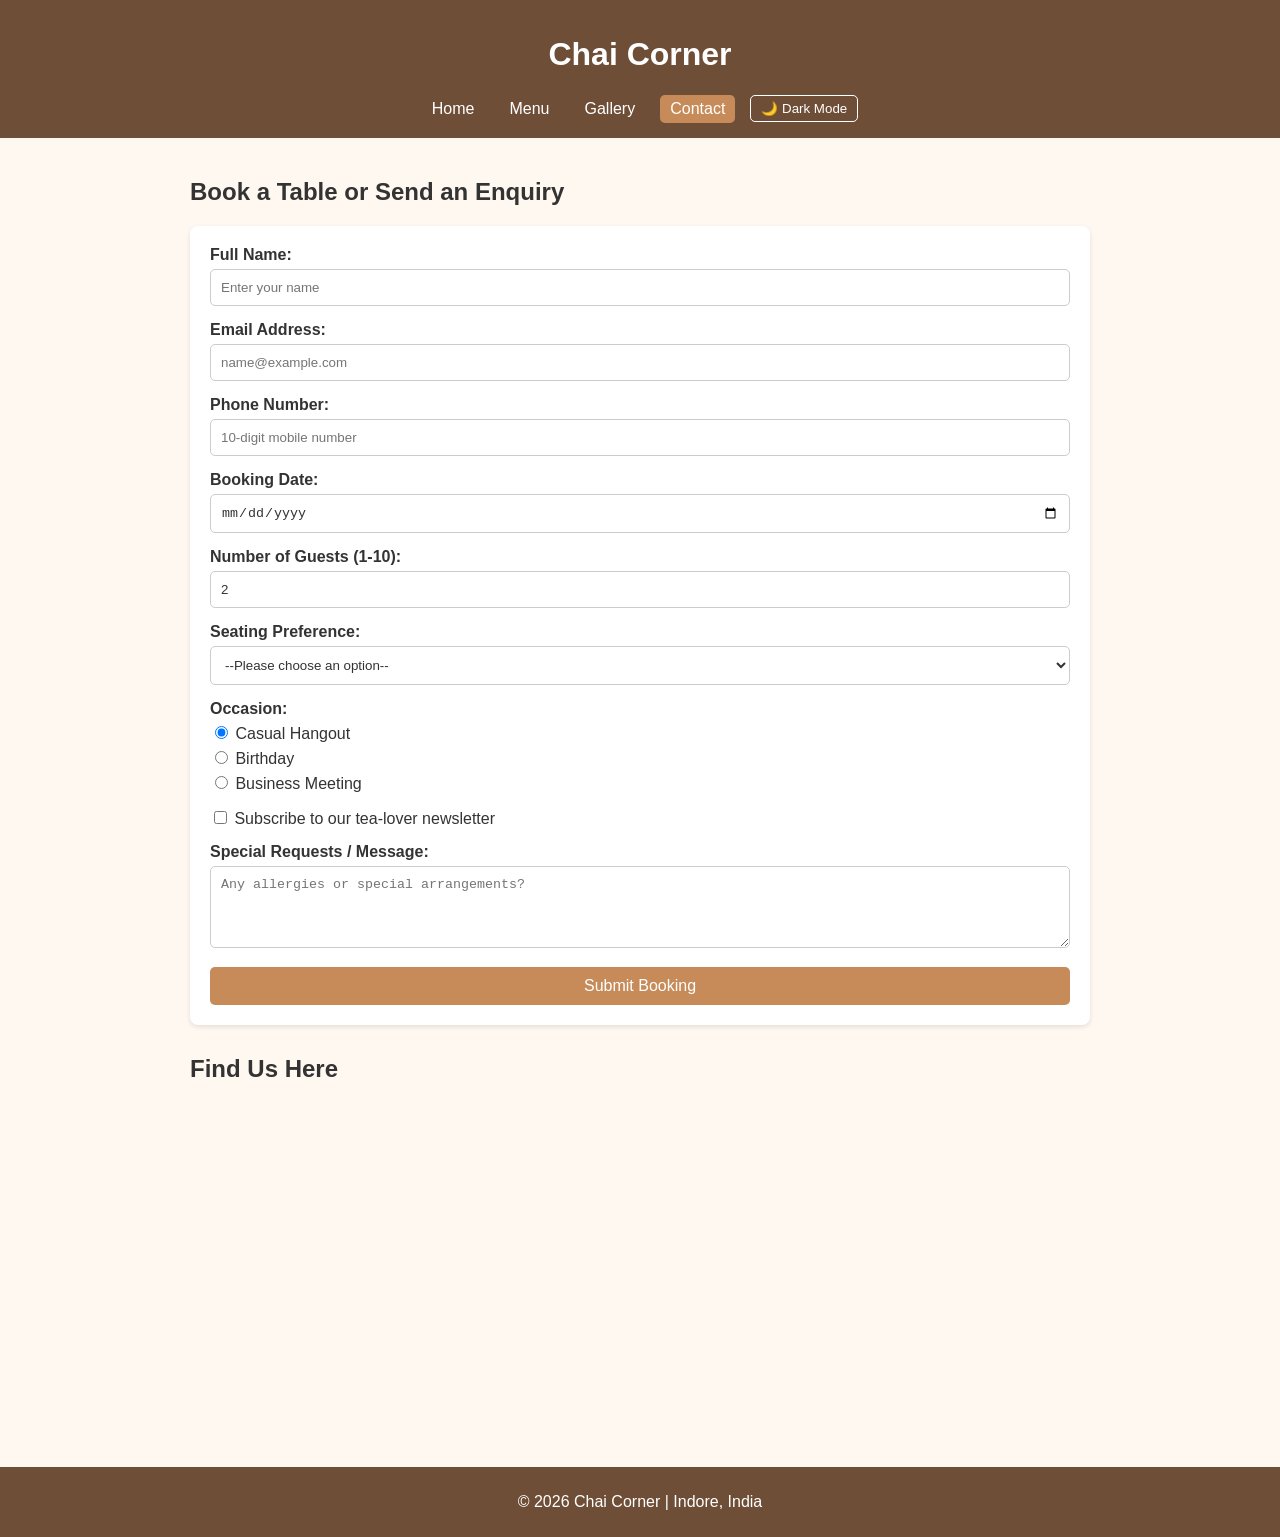
<file: contact.html>
<!DOCTYPE html>
<html lang="en">
<head>
  <meta charset="UTF-8">
  <meta name="viewport" content="width=device-width, initial-scale=1.0">
  <title>Chai Corner - Contact & Booking</title>
  <link rel="stylesheet" href="style.css">
</head>
<body>

  <header>
    <h1>Chai Corner</h1>
    <nav>
      <a href="index.html">Home</a>
      <a href="menu.html">Menu</a>
      <a href="gallery.html">Gallery</a>
      <a href="contact.html" class="active">Contact</a>
      <button id="theme-toggle" aria-label="Toggle dark mode">🌙 Dark Mode</button>
    </nav>
  </header>

  <main>
    <section>
      <h2>Book a Table or Send an Enquiry</h2>
      <form action="#" method="POST" class="booking-form">
        
        <div class="form-group">
          <label for="name">Full Name:</label>
          <input type="text" id="name" name="name" required minlength="3" placeholder="Enter your name">
        </div>

        <div class="form-group">
          <label for="email">Email Address:</label>
          <input type="email" id="email" name="email" required placeholder="name@example.com">
        </div>

        <div class="form-group">
          <label for="phone">Phone Number:</label>
          <input type="tel" id="phone" name="phone" required pattern="[0-9]{10}" placeholder="10-digit mobile number">
        </div>

        <div class="form-group">
          <label for="date">Booking Date:</label>
          <input type="date" id="date" name="date" required>
        </div>

        <div class="form-group">
          <label for="guests">Number of Guests (1-10):</label>
          <input type="number" id="guests" name="guests" min="1" max="10" value="2" required>
        </div>

        <div class="form-group">
          <label for="seating">Seating Preference:</label>
          <select id="seating" name="seating" required>
            <option value="">--Please choose an option--</option>
            <option value="indoor">Indoor Cozy</option>
            <option value="outdoor">Outdoor Garden</option>
            <option value="rooftop">Rooftop</option>
          </select>
        </div>

        <div class="form-group">
          <label>Occasion:</label>
          <label class="radio-label"><input type="radio" name="occasion" value="casual" checked> Casual Hangout</label>
          <label class="radio-label"><input type="radio" name="occasion" value="birthday"> Birthday</label>
          <label class="radio-label"><input type="radio" name="occasion" value="meeting"> Business Meeting</label>
        </div>

        <div class="form-group">
          <label class="checkbox-label">
            <input type="checkbox" name="newsletter" value="yes"> Subscribe to our tea-lover newsletter
          </label>
        </div>

        <div class="form-group">
          <label for="message">Special Requests / Message:</label>
          <textarea id="message" name="message" rows="4" placeholder="Any allergies or special arrangements?"></textarea>
        </div>

        <button type="submit" class="submit-btn">Submit Booking</button>
      </form>
    </section>

    <section class="map-section">
      <h2>Find Us Here</h2>
      <iframe 
        src="https://www.google.com/maps/embed?pb=!1m18!1m12!1m3!1d117925.21683935212!2d75.80104764999999!3d22.7240769!2m3!1f0!2f0!3f0!3m2!1f10!2f10!3f0!3m2!1i1024!2i768!4f13.1!3m3!1m2!1s0x3962fdaf1404fa3b%3A0xdefb2d9d61596765!2sIndore%2C%2C%20Madhya%20Pradesh!5e0!3m2!1sen!2sin!4v1700000000000!5m2!1sen!2sin" 
        width="100%" 
        height="300" 
        style="border:0;" 
        allowfullscreen="" 
        loading="lazy" 
        title="Chai Corner Location Map">
      </iframe>
    </section>
  </main>

  <footer>
    <p>&copy; 2026 Chai Corner | Indore, India</p>
  </footer>

  <script>
    // Dark mode script remembered via localStorage
    const toggleBtn = document.getElementById('theme-toggle');
    const currentTheme = localStorage.getItem('theme');

    if (currentTheme === 'dark') {
      document.body.classList.add('dark-mode');
      toggleBtn.textContent = '☀️ Light Mode';
    }

    toggleBtn.addEventListener('click', () => {
      document.body.classList.toggle('dark-mode');
      let theme = 'light';
      if (document.body.classList.contains('dark-mode')) {
        theme = 'dark';
        toggleBtn.textContent = '☀️ Light Mode';
      } else {
        toggleBtn.textContent = '🌙 Dark Mode';
      }
      localStorage.setItem('theme', theme);
    });
  </script>

</body>
</html>
</file>
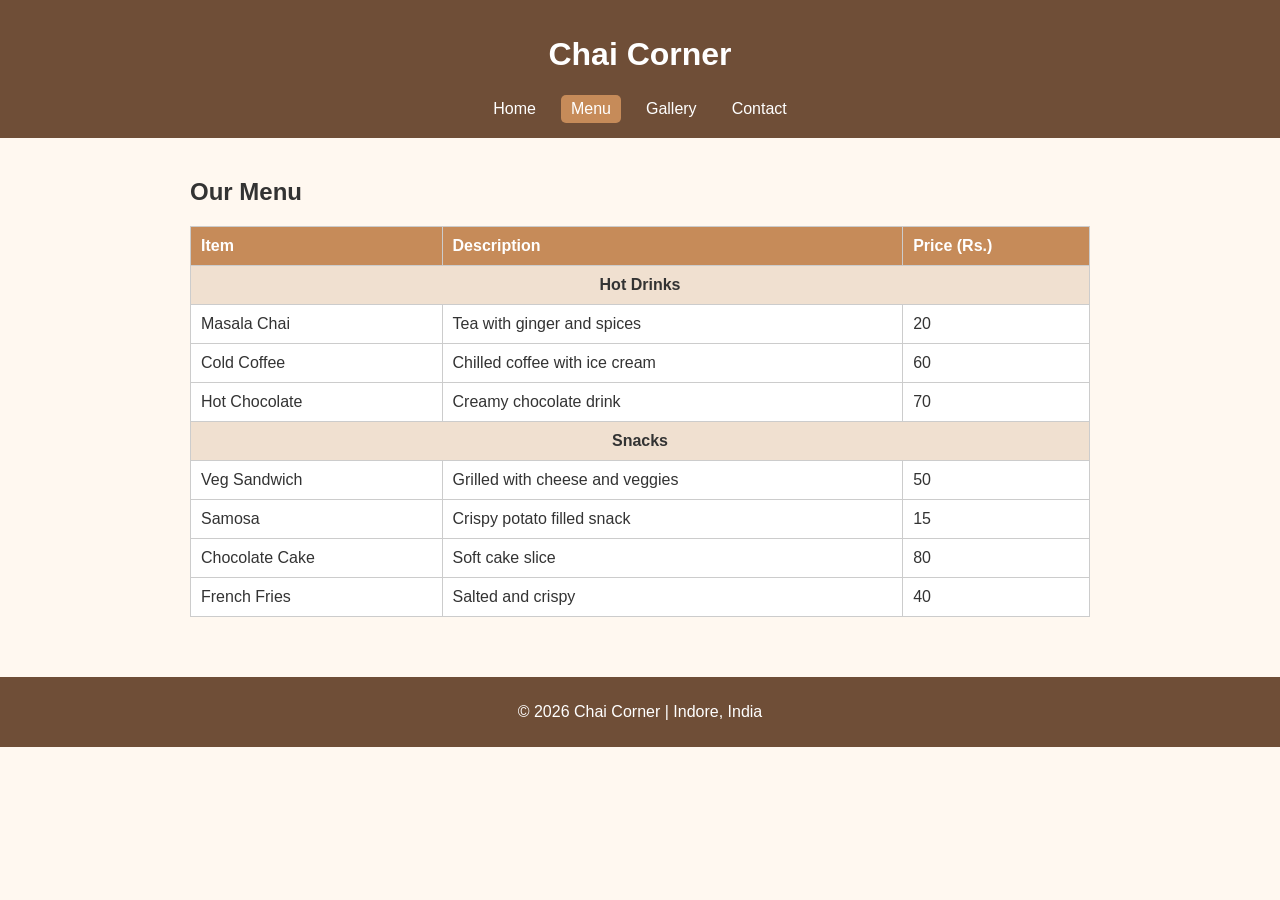
<file: menu.html>
<!DOCTYPE html>
<html lang="en">
<head>
  <meta charset="UTF-8">
  <meta name="viewport" content="width=device-width, initial-scale=1.0">
  <title>Chai Corner - Menu</title>
  <link rel="stylesheet" href="style.css">
</head>
<body>

  <header>
    <h1>Chai Corner</h1>
    <nav>
      <a href="index.html">Home</a>
      <a href="menu.html" class="active">Menu</a>
      <a href="gallery.html">Gallery</a>
      <a href="contact.html">Contact</a>
    </nav>
  </header>

  <main>
    <section>
      <h2>Our Menu</h2>
      <table>
        <thead>
          <tr>
            <th>Item</th>
            <th>Description</th>
            <th>Price (Rs.)</th>
          </tr>
        </thead>
        <tbody>
          <tr>
            <td colspan="3" class="category">Hot Drinks</td>
          </tr>
          <tr>
            <td>Masala Chai</td>
            <td>Tea with ginger and spices</td>
            <td>20</td>
          </tr>
          <tr>
            <td>Cold Coffee</td>
            <td>Chilled coffee with ice cream</td>
            <td>60</td>
          </tr>
          <tr>
            <td>Hot Chocolate</td>
            <td>Creamy chocolate drink</td>
            <td>70</td>
          </tr>
          <tr>
            <td colspan="3" class="category">Snacks</td>
          </tr>
          <tr>
            <td>Veg Sandwich</td>
            <td>Grilled with cheese and veggies</td>
            <td>50</td>
          </tr>
          <tr>
            <td>Samosa</td>
            <td>Crispy potato filled snack</td>
            <td>15</td>
          </tr>
          <tr>
            <td>Chocolate Cake</td>
            <td>Soft cake slice</td>
            <td>80</td>
          </tr>
          <tr>
            <td>French Fries</td>
            <td>Salted and crispy</td>
            <td>40</td>
          </tr>
        </tbody>
      </table>
    </section>
  </main>

  <footer>
    <p>&copy; 2026 Chai Corner | Indore, India</p>
  </footer>

</body>
</html>
</file>
<file: style.css>
/* ---------- Base styles & Variables ---------- */
:root {
  --bg-color: #fff8f0;
  --text-color: #333;
  --header-bg: #6f4e37;
  --nav-active: #c68b59;
  --card-bg: #ffffff;
  --table-border: #ccc;
  --category-bg: #f0e0d0;
  --input-bg: #fff;
  --input-border: #ccc;
}

body.dark-mode {
  --bg-color: #1a1a1a;
  --text-color: #f1f1f1;
  --header-bg: #2d1e15;
  --nav-active: #8c5830;
  --card-bg: #2a2a2a;
  --table-border: #444;
  --category-bg: #3d2c20;
  --input-bg: #333;
  --input-border: #555;
}

body {
  font-family: Arial, sans-serif;
  margin: 0;
  background-color: var(--bg-color);
  color: var(--text-color);
  transition: background-color 0.3s, color 0.3s;
}

header {
  background-color: var(--header-bg);
  color: white;
  padding: 15px;
  text-align: center;
}

nav {
  display: flex;
  justify-content: center;
  align-items: center;
  flex-wrap: wrap;
  gap: 15px;
  margin-top: 10px;
}

nav a {
  color: white;
  text-decoration: none;
  padding: 5px 10px;
}

nav a.active {
  background-color: var(--nav-active);
  border-radius: 5px;
}

#theme-toggle {
  background: transparent;
  border: 1px solid white;
  color: white;
  padding: 5px 10px;
  border-radius: 5px;
  cursor: pointer;
}

#theme-toggle:hover {
  background-color: rgba(255, 255, 255, 0.2);
}

main {
  padding: 20px;
  max-width: 900px;
  margin: auto;
}

.hero {
  text-align: center;
}

.hero img {
  max-width: 100%;
  border-radius: 8px;
}

.highlights {
  display: flex;
  flex-wrap: wrap;
  gap: 15px;
  margin-top: 20px;
}

.highlights h2 {
  width: 100%;
}

.highlights article {
  flex: 1;
  min-width: 200px;
  background-color: var(--card-bg);
  padding: 15px;
  border-radius: 8px;
  box-shadow: 0 2px 5px rgba(0,0,0,0.1);
}

footer {
  background-color: var(--header-bg);
  color: white;
  text-align: center;
  padding: 10px;
  margin-top: 40px;
}

/* ---------- Menu table ---------- */
table {
  width: 100%;
  border-collapse: collapse;
  background-color: var(--card-bg);
  margin-top: 10px;
}

th, td {
  border: 1px solid var(--table-border);
  padding: 10px;
  text-align: left;
}

th {
  background-color: var(--nav-active);
  color: white;
}

.category {
  background-color: var(--category-bg);
  font-weight: bold;
  text-align: center;
}

/* ---------- Gallery ---------- */
.gallery {
  display: grid;
  grid-template-columns: repeat(3, 1fr);
  gap: 10px;
}

.gallery img {
  width: 100%;
  border-radius: 8px;
  transition: transform 0.2s;
}

.gallery img:hover {
  transform: scale(1.02);
}

video {
  margin-top: 20px;
  border-radius: 8px;
}

/* ---------- Contact Form ---------- */
.booking-form {
  background-color: var(--card-bg);
  padding: 20px;
  border-radius: 8px;
  box-shadow: 0 2px 5px rgba(0,0,0,0.1);
}

.form-group {
  margin-bottom: 15px;
}

.form-group label {
  display: block;
  margin-bottom: 5px;
  font-weight: bold;
}

.form-group input[type="text"],
.form-group input[type="email"],
.form-group input[type="tel"],
.form-group input[type="date"],
.form-group input[type="number"],
.form-group select,
.form-group textarea {
  width: 100%;
  padding: 10px;
  border: 1px solid var(--input-border);
  background-color: var(--input-bg);
  color: var(--text-color);
  border-radius: 5px;
  box-sizing: border-box;
}

.radio-label, .checkbox-label {
  font-weight: normal !important;
  display: inline-block;
  margin-right: 15px;
}

.submit-btn {
  background-color: var(--nav-active);
  color: white;
  border: none;
  padding: 10px 20px;
  font-size: 16px;
  border-radius: 5px;
  cursor: pointer;
  width: 100%;
}

.submit-btn:hover {
  opacity: 0.9;
}

.map-section {
  margin-top: 30px;
}

.map-section iframe {
  border-radius: 8px;
}

/* ---------- Responsive Media Queries ---------- */
@media (max-width: 768px) {
  .gallery {
    grid-template-columns: repeat(2, 1fr);
  }
  
  nav {
    gap: 10px;
  }
}

@media (max-width: 480px) {
  .gallery {
    grid-template-columns: 1fr;
  }
}
</file>
